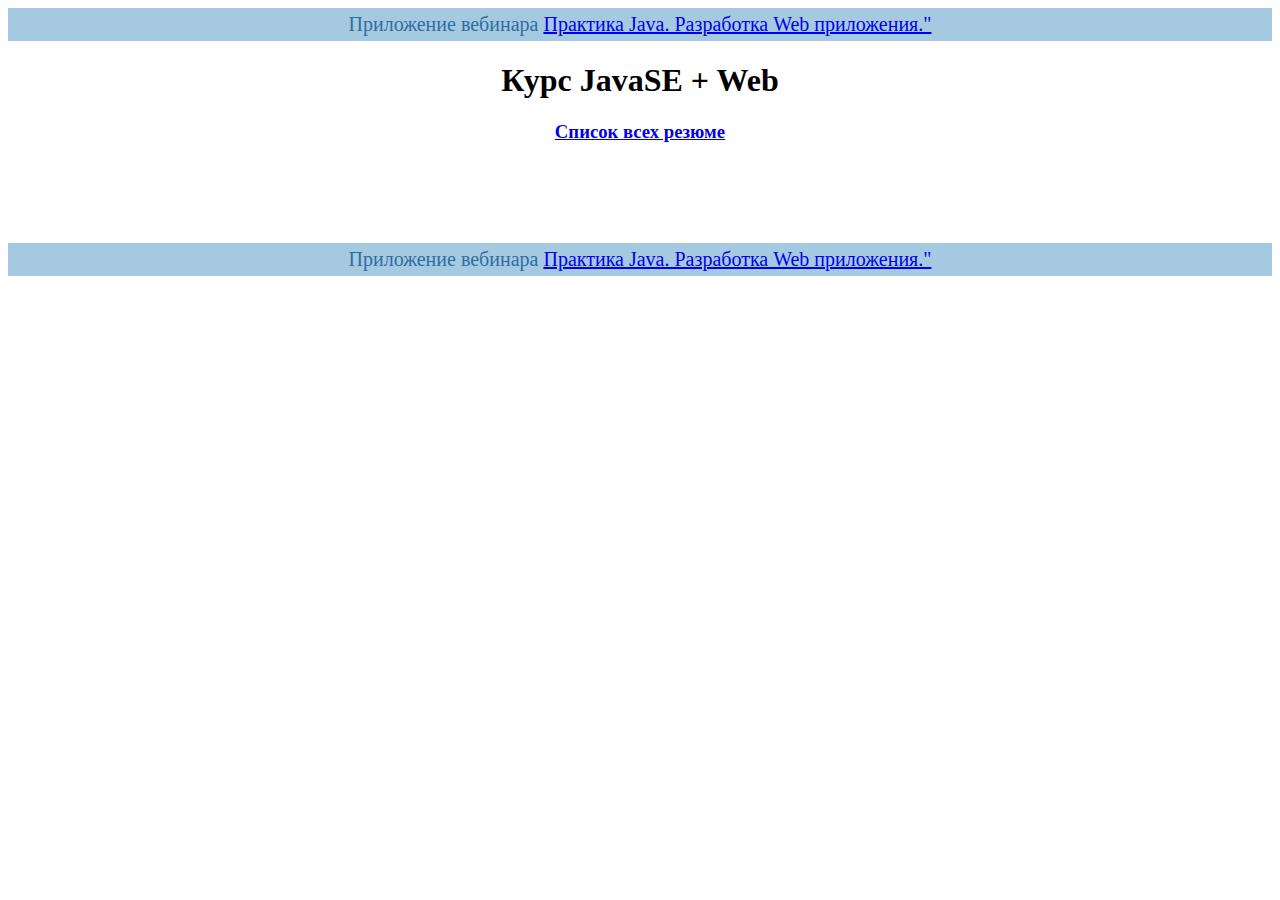
<file: web/index.html>
<!DOCTYPE html>
<html>
<head>
    <meta charset="UTF-8">
    <link rel ="stylesheet" href="css/style.css">
    <title>Практика Java. Разработка Web приложения.</title>
</head>
<body>
<header>Приложение вебинара <a href="http://javawebinar.ru/basejava/" target="_blank">Практика Java. Разработка Web
    приложения."</a></header>
<h1 style="text-align:center">Курс JavaSE + Web</h1>
<h3 style="text-align:center"><a href="resume">Список всех резюме</a></h3>
<footer>Приложение вебинара <a href="http://javawebinar.ru/basejava/" target="_blank">Практика Java. Разработка Web
    приложения."</a></footer>
</body>
</html>
</file>
<file: web/css/style.css>
section {
    width: 900px;
    margin: auto;
}

header {
    background: none repeat scroll 0 0 #A6C9E2;
    color: #2E6E9E;
    font-size: 20px;
    padding: 5px 20px;
    text-align: center;
}

footer {
    background: none repeat scroll 0 0 #A6C9E2;
    color: #2E6E9E;
    font-size: 20px;
    padding: 5px 20px;
    margin: 100px 0 20px;
    text-align: center;
}

dl {
    background: none repeat scroll 0 0 #FAFAFA;
    margin: 8px 0;
    padding: 0;
}

dt {
    display: inline-block;
    width: 170px;
}

dd {
    display: inline-block;
    margin-left: 8px;
    vertical-align: top;
}

h2, h3 {
    margin: 15px 0 5px;
}

li {
    margin: 15px 0;
}

a[href^="skype:"] {
    padding-left: 20px !important;
    background: url(../img/skype.png) no-repeat center left;
}

a[href^="mailto:"] {
    padding-left: 20px !important;
    background: url(../img/email.png) no-repeat center left;
}

a[href^="https://stackoverflow.com"] {
    padding-left: 20px !important;
    background: url(../img/so.png) no-repeat center left;
}

a[href^="https://www.linkedin.com"] {
    padding-left: 20px !important;
    background: url(../img/lin.png) no-repeat center left;
}

a[href*="github."] {
    padding-left: 20px !important;
    background: url(../img/gh.png) no-repeat center left;
}
</file>
